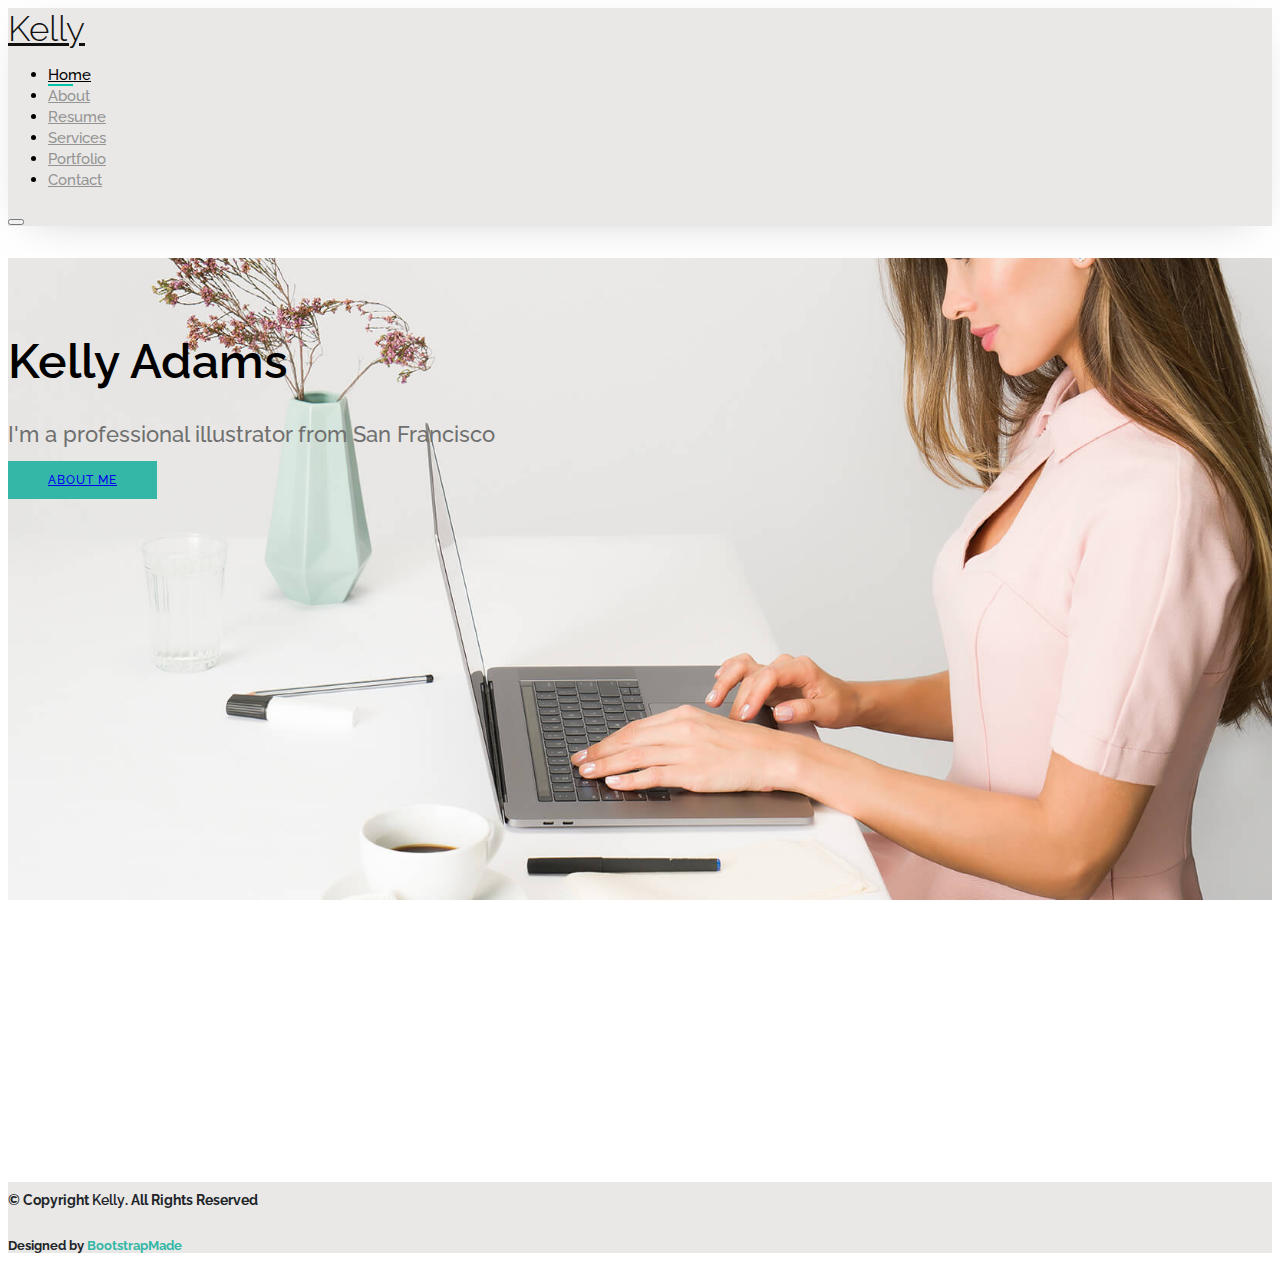
<file: index.html>
<!DOCTYPE html>
<html lang="en">
  <head>
    <meta charset="UTF-8" />
    <meta name="viewport" content="width=device-width, initial-scale=1.0" />
    <title>kelly</title>

    <link rel="shortcut icon" href="" type="image/x-icon" />

    <!-- GOOGLE FONTS  -->
    <link rel="preconnect" href="https://fonts.googleapis.com" />
    <link rel="preconnect" href="https://fonts.gstatic.com" crossorigin />
    <link
      href="https://fonts.googleapis.com/css2?family=Raleway:ital,wght@0,200;0,300;0,400;0,500;0,700;0,800;0,900;1,300;1,400;1,500;1,600&display=swap"
      rel="stylesheet"
    />

    <!-- BOOTSTRAP CDN  -->
    <link href="https://cdn.jsdelivr.net/npm/bootstrap@5.0.2/dist/css/bootstrap.min.css" rel="stylesheet" integrity="sha384-EVSTQN3/azprG1Anm3QDgpJLIm9Nao0Yz1ztcQTwFspd3yD65VohhpuuCOmLASjC" crossorigin="anonymous">

    <link
      rel="stylesheet"
      href="https://maxcdn.bootstrapcdn.com/font-awesome/4.7.0/css/font-awesome.min.css"
    />

    <!-- INTERNAL CSS  -->

    <link rel="stylesheet" href="style.css" />
    <link rel="stylesheet" href="responsive.css" />
  </head>

  <body>
    <!-- HEADER SECTION  -->

    <header id="home" class="fixed-top">
      <nav class="navbar navbar-expand-xl navbar-light">
          <div class="container-fluid">
              <a class="text-uppercase navbar-brand text-decoration-none text-black" href="index.html">
                  Kelly
              </a>

              <div class="collapse navbar-collapse justify-content-center " id="navbarTogglerDemo3">
                  <ul class="navbar-nav my-auto mb-2 main-menu mb-xl-0">
                      <li class="nav-item">
                          <a class="nav-link actv" href="index.html">Home</a>
                      </li>

                      <li class="nav-item">
                        <a class="nav-link" href="about.html">About</a>
                      </li>
                      <li class="nav-item">
                          <a class="nav-link" href="resume.html">Resume</a>
                      </li>
                      <li class="nav-item">
                          <a class="nav-link" href="services.html">Services</a>
                      </li>
                      <li class="nav-item">
                          <a class="nav-link" href="#">Portfolio</a>
                      </li>
                      <li class="nav-item">
                          <a class="nav-link" href="contact.html">Contact</a>
                      </li>
                  </ul>
              </div>

              <button class="navbar-toggler" type="button" data-bs-toggle="collapse" data-bs-target="#navbarTogglerDemo3" aria-controls="navbarTogglerDemo3" aria-expanded="false" aria-label="Toggle navigation">
                  <span class="navbar-toggler-icon"></span>
              </button>
          </div>
      </nav>
  </header>
    <!-- MAIN SECTION  -->
    <main>


      <!-- HEADER SECTION  -->
      <section id="header_bg" class=" d-flex justify-content-center align-items-center flex-column text-center">
   
     
                <h1>Kelly Adams</h1>
                <p class="text-muted">I'm a professional illustrator from San Francisco</p>
                <a href="about.html" class="btn mt-2 btn-info bg-outline-none rounded-pill">ABOUT ME</a>
              

      </section>

      <!-- FOOTER SECTION  -->

      <footer  >
        <div class="container">
          <div class="row">
            <div class="col text-center py-4 pt-4 "><h5>
              &copy; Copyright <span>Kelly</span>. All Rights Reserved
            
              </h5>
              <h6>  Designed by <span>BootstrapMade</span></h6>
            </div>
        </div>
      </footer>
    </main>
    <!-- java script files  -->
    <script src="https://cdn.jsdelivr.net/npm/bootstrap@5.0.2/dist/js/bootstrap.bundle.min.js" integrity="sha384-MrcW6ZMFYlzcLA8Nl+NtUVF0sA7MsXsP1UyJoMp4YLEuNSfAP+JcXn/tWtIaxVXM" crossorigin="anonymous"></script>
               
  </body>
</html>
</file>
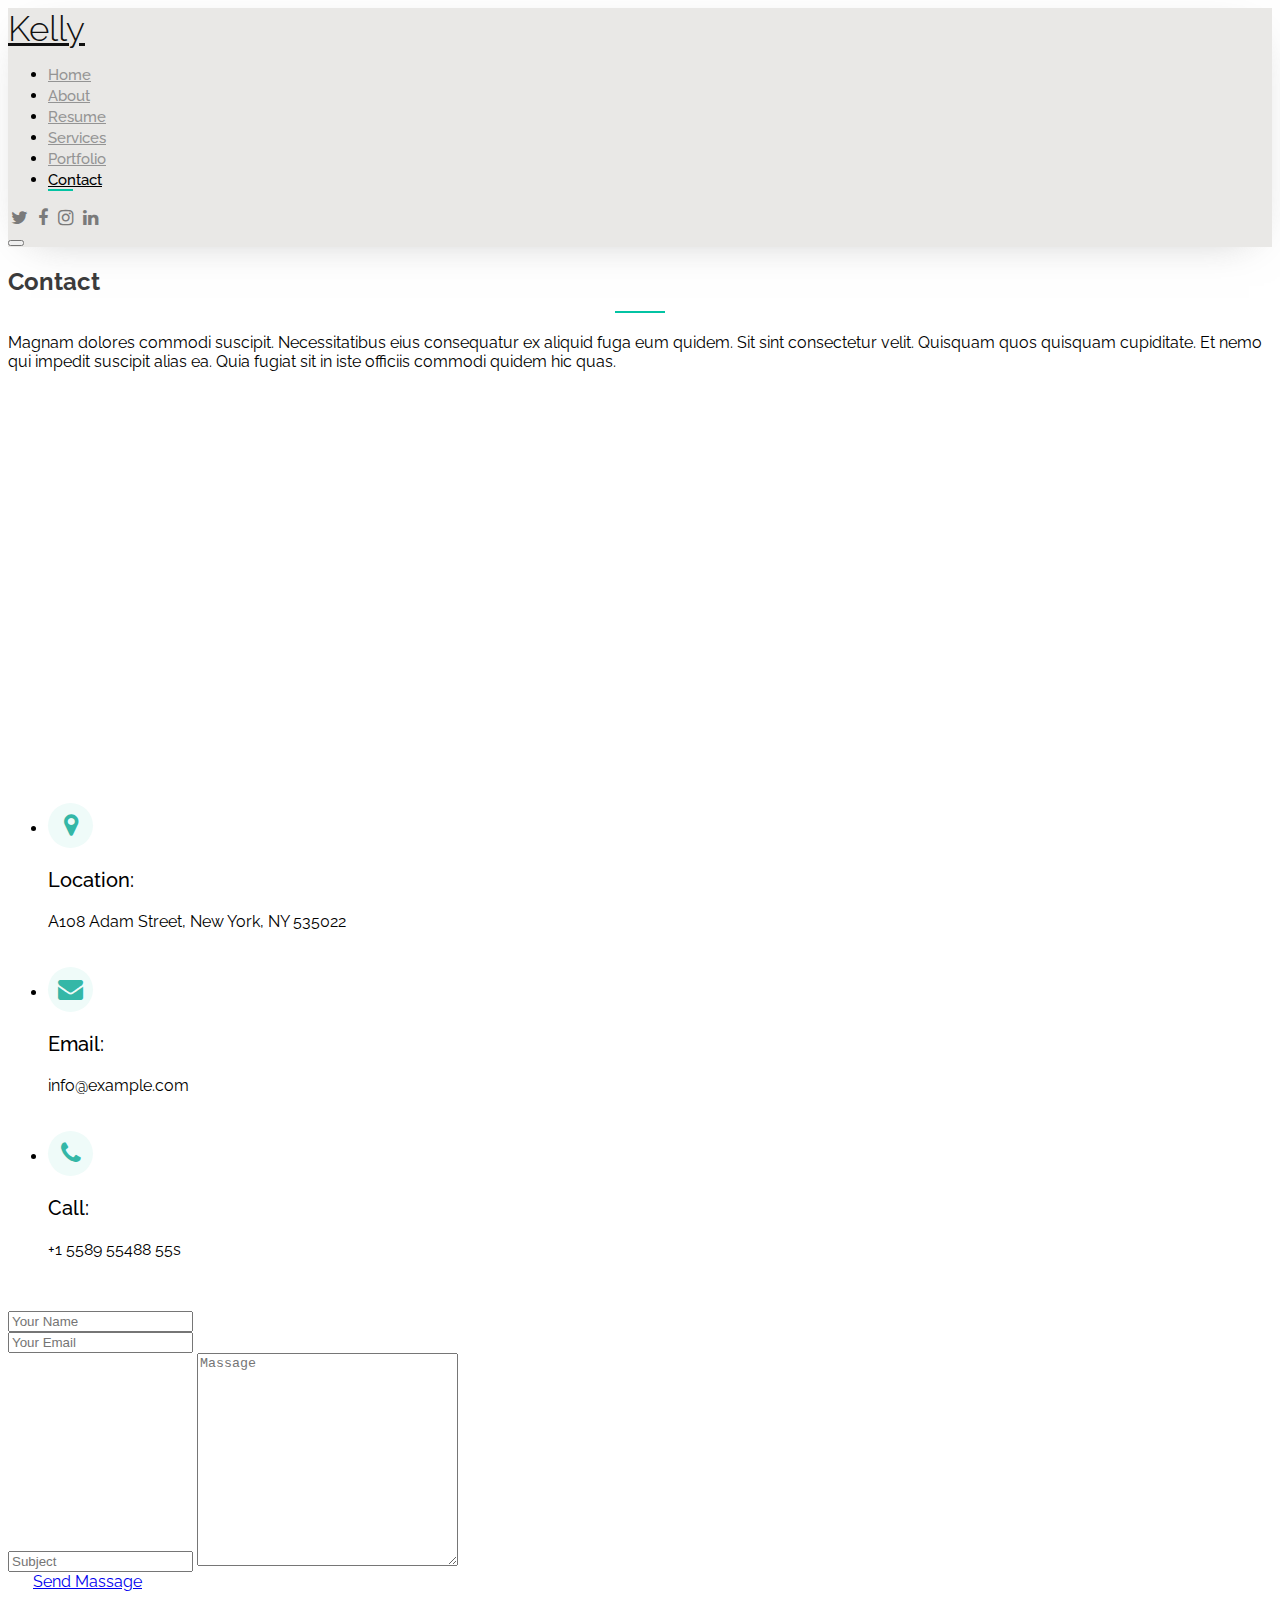
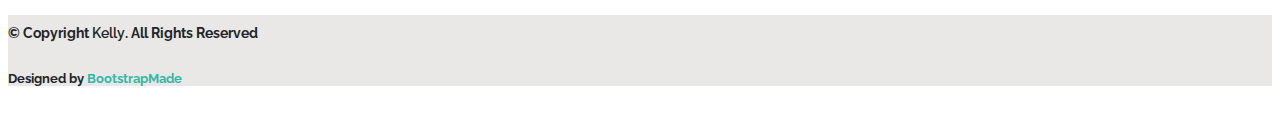
<file: contact.html>
<!DOCTYPE html>
<html lang="en">
  <head>
    <meta charset="UTF-8" />
    <meta name="viewport" content="width=device-width, initial-scale=1.0" />
    <title>kelly</title>

    <link rel="shortcut icon" href="" type="image/x-icon" />

    <!-- GOOGLE FONTS  -->
    <link rel="preconnect" href="https://fonts.googleapis.com" />
    <link rel="preconnect" href="https://fonts.gstatic.com" crossorigin />
    <link
      href="https://fonts.googleapis.com/css2?family=Raleway:ital,wght@0,200;0,300;0,400;0,500;0,700;0,800;0,900;1,300;1,400;1,500;1,600&display=swap"
      rel="stylesheet"
    />

    <!-- BOOTSTRAP CDN  -->
    <link href="https://cdn.jsdelivr.net/npm/bootstrap@5.0.2/dist/css/bootstrap.min.css" rel="stylesheet" integrity="sha384-EVSTQN3/azprG1Anm3QDgpJLIm9Nao0Yz1ztcQTwFspd3yD65VohhpuuCOmLASjC" crossorigin="anonymous">

    <link
      rel="stylesheet"
      href="https://maxcdn.bootstrapcdn.com/font-awesome/4.7.0/css/font-awesome.min.css"
    />


<!-- INTERNAL CSS  -->

    <link rel="stylesheet" href="style.css" />
    <link rel="stylesheet" href="responsive.css" />
  </head>

  <body>
    <!-- HEADER SECTION  -->





    


    <header id="home" class="fixed-top">
      <nav class="navbar navbar-expand-xl navbar-light">
          <div class="container-fluid">
              <a class="text-uppercase navbar-brand h2 text-decoration-none text-black" href="index.html">
                  Kelly
              </a>

              <div class="collapse navbar-collapse justify-content-center w-50" id="navbarTogglerDemo3">
                  <ul class="navbar-nav my-auto mb-2 main-menu mb-xl-0">
                      <li class="nav-item">
                          <a class="nav-link " href="index.html">Home</a>
                      </li>

                      <li class="nav-item">
                        <a class="nav-link" href="about.html">About</a>
                      </li>
                      <li class="nav-item">
                          <a class="nav-link" href="resume.html">Resume</a>
                      </li>
                      <li class="nav-item">
                          <a class="nav-link" href="services.html">Services</a>
                      </li>
                      <li class="nav-item">
                          <a class="nav-link" href="#">Portfolio</a>
                      </li>
                      <li class="nav-item">
                          <a class="nav-link actv" href="contact.html">Contact</a>
                      </li>
                  </ul>
              </div>

              <div class="header-social-links">
                  <a href="#"><i class="fa fa-twitter" aria-hidden="true"></i></a>
                  <a href="#"><i class="fa fa-facebook-f" aria-hidden="true"></i></a>
                  <a href="#"><i class="fa fa-instagram" aria-hidden="true"></i></a>
                  <a href="#"><i class="fa fa-linkedin" aria-hidden="true"></i></a>
              </div>
              <button class="navbar-toggler" type="button" data-bs-toggle="collapse" data-bs-target="#navbarTogglerDemo3" aria-controls="navbarTogglerDemo3" aria-expanded="false" aria-label="Toggle navigation">
                  <span class="navbar-toggler-icon"></span>
              </button>
          </div>
      </nav>
  </header>
    <!-- MAIN SECTION  -->
    <main>
      <section id="contact">
        <div class="container mt-5">
          <div class="row">
            <div class="contact_header text-center mt-5">
            <h2 class="text-uppercase heading">  Contact</h2>
            <p class="py-2  text-black-50">
            
              
              Magnam dolores commodi suscipit. Necessitatibus eius consequatur ex aliquid fuga eum quidem. Sit sint consectetur velit. Quisquam quos quisquam cupiditate. Et nemo qui impedit suscipit alias ea. Quia fugiat sit in iste officiis commodi quidem hic quas.
              </p>
          </div>
          </div>
<div class="row">
  <div class="col-md-12 mb-5">
    <iframe src="https://www.google.com/maps/embed?pb=!1m18!1m12!1m3!1d45038.05159052841!2d90.39312768695254!3d23.802754984714472!2m3!1f0!2f0!3f0!3m2!1i1024!2i768!4f13.1!3m3!1m2!1s0x3755b8b087026b81%3A0x8fa563bbdd5904c2!2sDhaka!5e0!3m2!1sen!2sbd!4v1625640423322!5m2!1sen!2sbd" style="border:0;" allowfullscreen="" loading="lazy"></iframe>
  </div>
</div>
<div class="row">
  <div class="col-md-4">
<ul class="list-unstyled">
  <li>
    <div class="row g-0">
      <div class="col-md-2"><span><i class="fa mr-2 fa-map-marker" aria-hidden="true"></i></span></div>
      <div class="col-md-10"><h3> Location:</h3>
    <p>A108 Adam Street, New York, NY 535022</p></div>
    </div>
  </li>
  <li>
    <div class="row g-0">
      <div class="col-md-2"><span><i class="fa mr-2 fa-envelope" aria-hidden="true"></i></span></div>
      <div class="col-md-10">
          <h3> Email:</h3>
    <p> info@example.com</p>
      </div>
    </div>
  </li>
  <li>
    <div class="row g-0">
      <div class="col-md-2 "><span><i class="fa mr-2 fa-phone" aria-hidden="true"></i></span> </div>
      <div class="col-md-10">
        <h3>Call:</h3>
    <p>   +1 5589 55488 55s</p>
      </div>
    </div>
  </li>

</ul>



  </div>
  
  <div class="col-md-8 text-center"><form action="/submit/">
<div class="row mb-4">
  <div class="col-md-6"><input type="text" class="form-control py-2" name="name" placeholder="Your Name"></div>
  <div class="col-md-6"><input type="email" class="form-control py-2" name="e-mail" placeholder="Your Email" required></div>
</div>
<div class="row ">
  <div class="col"><input type="text"class="form-control mb-4 py-2" name="subject" placeholder="Subject ">
  <textarea name="text" cols="30" rows="10" class="form-control" placeholder="Massage"></textarea>
  </div>
  <div class="submit_btn text-center">
  <a href="#"class="btn mt-4 mb-5 btn-info btn-lg rounded-pill">Send Massage </a>
</div>
</div>

  </div></form>
</div>


        </div>
      </section>

      <!-- FOOTER SECTION  -->

      <footer  >
        <div class="container">
          <div class="row">
            <div class="col text-center py-4 pt-4 "><h5>
              &copy; Copyright <span>Kelly</span>. All Rights Reserved
            
              </h5>
              <h6>  Designed by <span>BootstrapMade</span></h6>
            </div>
        </div>
      </footer>
    </main>
    <!-- java script files  -->
    <script src="https://cdn.jsdelivr.net/npm/bootstrap@5.0.2/dist/js/bootstrap.bundle.min.js" integrity="sha384-MrcW6ZMFYlzcLA8Nl+NtUVF0sA7MsXsP1UyJoMp4YLEuNSfAP+JcXn/tWtIaxVXM" crossorigin="anonymous"></script>

  </body>
</html>
</file>
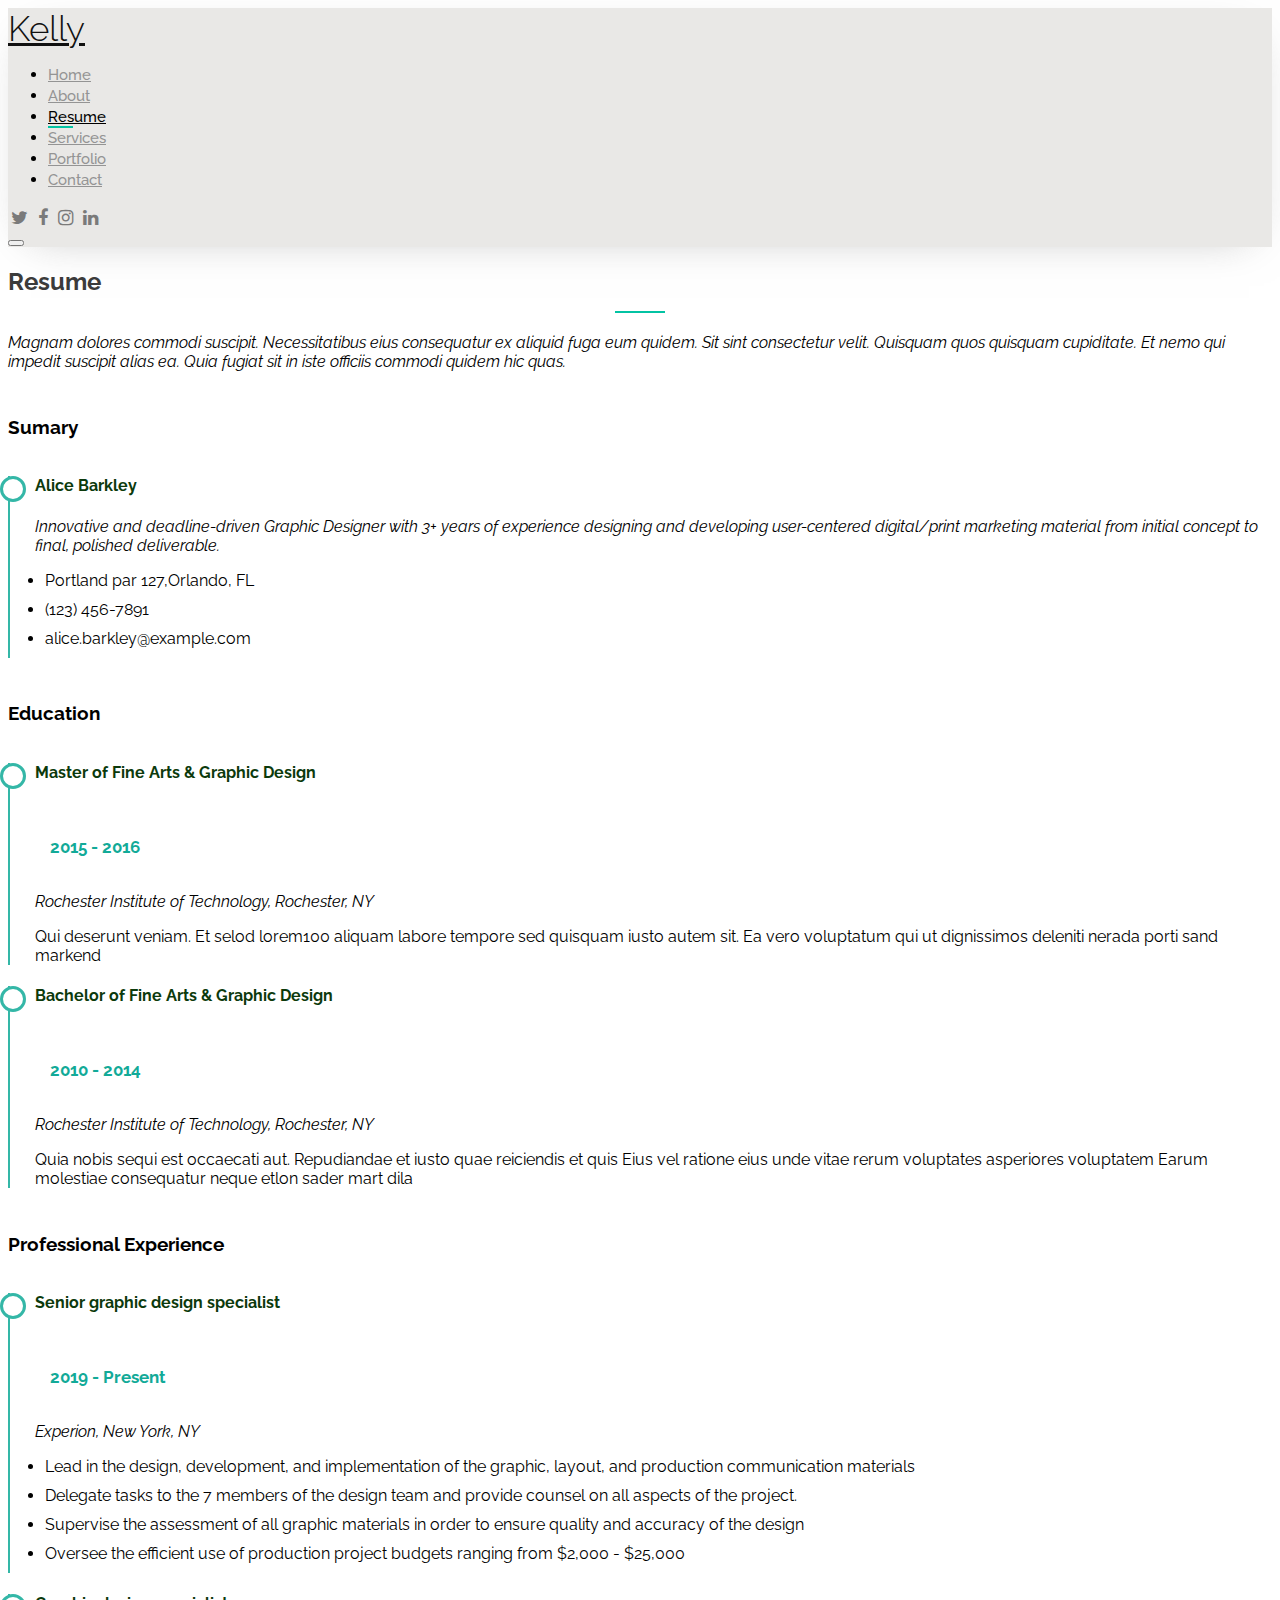
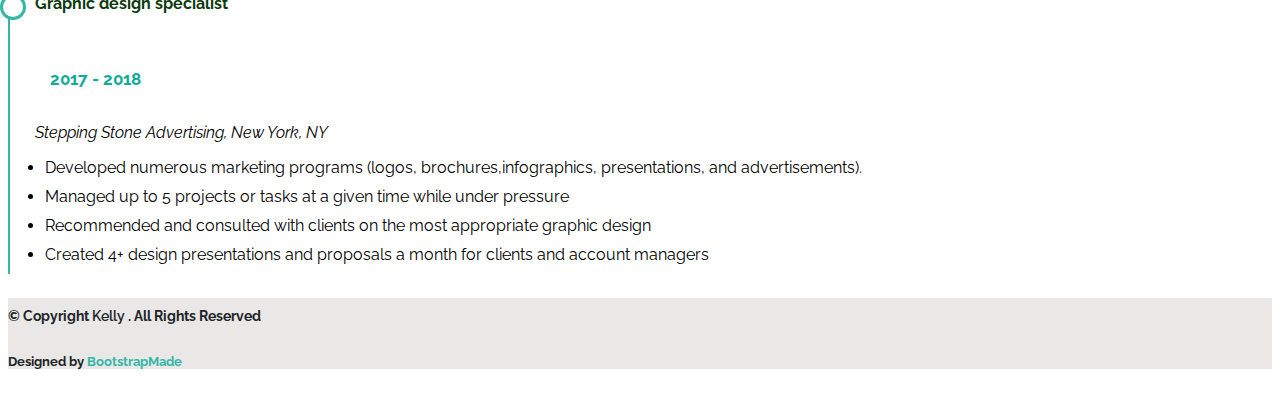
<file: resume.html>
<!DOCTYPE html>
<html lang="en">
  <head>
    <meta charset="UTF-8" />
    <meta name="viewport" content="width=device-width, initial-scale=1.0" />
    <title>kelly</title>

    <link rel="shortcut icon" href="" type="image/x-icon" />

    <!-- GOOGLE FONTS  -->
    <link rel="preconnect" href="https://fonts.googleapis.com" />
    <link rel="preconnect" href="https://fonts.gstatic.com" crossorigin />
    <link
      href="https://fonts.googleapis.com/css2?family=Raleway:ital,wght@0,200;0,300;0,400;0,500;0,700;0,800;0,900;1,300;1,400;1,500;1,600&display=swap"
      rel="stylesheet"
    />

    <!-- BOOTSTRAP CDN  -->
    <link href="https://cdn.jsdelivr.net/npm/bootstrap@5.0.2/dist/css/bootstrap.min.css" rel="stylesheet" integrity="sha384-EVSTQN3/azprG1Anm3QDgpJLIm9Nao0Yz1ztcQTwFspd3yD65VohhpuuCOmLASjC" crossorigin="anonymous">

    <link
      rel="stylesheet"
      href="https://maxcdn.bootstrapcdn.com/font-awesome/4.7.0/css/font-awesome.min.css"
    />

    <!-- INTERNAL CSS  -->

    <link rel="stylesheet" href="style.css" />
    <link rel="stylesheet" href="responsive.css" />
  </head>

  <body>
    <!-- HEADER SECTION  -->

    <header id="home" class="fixed-top">
      <nav class="navbar navbar-expand-xl navbar-light">
          <div class="container-fluid">
              <a class="text-uppercase navbar-brand h2 text-decoration-none text-black" href="index.html">
                  Kelly
              </a>

              <div class="collapse navbar-collapse justify-content-center w-50" id="navbarTogglerDemo3">
                  <ul class="navbar-nav my-auto mb-2 main-menu mb-xl-0">
                      <li class="nav-item">
                          <a class="nav-link " href="index.html">Home</a>
                      </li>

                      <li class="nav-item">
                        <a class="nav-link" href="about.html">About</a>
                      </li>
                      <li class="nav-item">
                          <a class="nav-link actv" href="resume.html">Resume</a>
                      </li>
                      <li class="nav-item">
                          <a class="nav-link" href="services.html">Services</a>
                      </li>
                      <li class="nav-item">
                          <a class="nav-link" href="#">Portfolio</a>
                      </li>
                      <li class="nav-item">
                          <a class="nav-link" href="contact.html">Contact</a>
                      </li>
                  </ul>
              </div>

              <div class="header-social-links">
                  <a href="#"><i class="fa fa-twitter" aria-hidden="true"></i></a>
                  <a href="#"><i class="fa fa-facebook-f" aria-hidden="true"></i></a>
                  <a href="#"><i class="fa fa-instagram" aria-hidden="true"></i></a>
                  <a href="#"><i class="fa fa-linkedin" aria-hidden="true"></i></a>
              </div>
              <button class="navbar-toggler" type="button" data-bs-toggle="collapse" data-bs-target="#navbarTogglerDemo3" aria-controls="navbarTogglerDemo3" aria-expanded="false" aria-label="Toggle navigation">
                  <span class="navbar-toggler-icon"></span>
              </button>
          </div>
      </nav>
  </header>
    <!-- MAIN SECTION  -->
    <main>
      <!-- HEADER SECTION  -->
      <section id="resume" class="resume">
        <div class="container" >
          <div class="section-title mt-5 pt-4 text-center">
            <h2 class="heading mt-5">Resume</h2>
            <address>
              Magnam dolores commodi suscipit. Necessitatibus eius consequatur
              ex aliquid fuga eum quidem. Sit sint consectetur velit. Quisquam
              quos quisquam cupiditate. Et nemo qui impedit suscipit alias ea.
              Quia fugiat sit in iste officiis commodi quidem hic quas.
            </address>
          </div>

          <div class="row py-5">
            <div class="col-md-6">
              <div class="resume-title">
                <h3>Sumary</h3>
                <div class="resume-details">
                  <h4>
                    Alice Barkley
                  </h4>
                  <address>
                    Innovative and deadline-driven Graphic Designer with 3+
                    years of experience designing and developing user-centered
                    digital/print marketing material from initial concept to
                    final, polished deliverable.
                  </address>
                  <ul>
                    <li>Portland par 127,Orlando, FL</li>

                    <li>(123) 456-7891</li>
                    <li>alice.barkley@example.com</li>
                  </ul>
                </div>
              </div>

              <div class="resume-title">
                <h3>Education</h3>
                <div class="resume-details">
                  <h4>Master of Fine Arts & Graphic Design</h4>
                  <h5>2015 - 2016</h5>
                  <address>Rochester Institute of Technology, Rochester, NY</address>
                  <p class="mb-0 pb-3">
                    Qui deserunt veniam. Et selod lorem100 aliquam labore
                    tempore sed quisquam iusto autem sit. Ea vero voluptatum qui
                    ut dignissimos deleniti nerada porti sand markend
                  </p>
                </div>
              </div>

              <div class="resume-details">
                <h4>Bachelor of Fine Arts & Graphic Design</h4>
                <h5>2010 - 2014</h5>
                <address>
                  Rochester Institute of Technology, Rochester, NY
                </address>
                <p>
                  Quia nobis sequi est occaecati aut. Repudiandae et iusto quae
                  reiciendis et quis Eius vel ratione eius unde vitae rerum
                  voluptates asperiores voluptatem Earum molestiae consequatur
                  neque etlon sader mart dila
                </p>
              </div>
            </div>
          
          <div class="col-md-6">
            <div class="resume-title">
              <h3>Professional Experience</h3>
              <div class="resume-details">
                <h4>Senior graphic design specialist</h4>
                <h5>2019 - Present</h5>
                <!-- <p></p> -->
                <address>Experion, New York, NY</address>
                <ul>
                  <li>
                    Lead in the design, development, and implementation of the
                    graphic, layout, and production communication materials
                  </li>
                  <li>
                    Delegate tasks to the 7 members of the design team and
                    provide counsel on all aspects of the project.
                  </li>
                  <li>
                    Supervise the assessment of all graphic materials in order
                    to ensure quality and accuracy of the design
                  </li>
                  <li class="pb-4">
                    Oversee the efficient use of production project budgets
                    ranging from $2,000 - $25,000
                  </li>
                </ul>
              </div>

              <div class="resume-details">
                <h4 >Graphic design specialist</h4>
                <h5>2017 - 2018</h5>
                <!-- <p></p> -->
                <address>Stepping Stone Advertising, New York, NY</address>
                <ul>
                  <li>
                    Developed numerous marketing programs (logos,
                    brochures,infographics, presentations, and advertisements).
                  </li>
                  <li>
                    Managed up to 5 projects or tasks at a given time while
                    under pressure
                  </li>
                  <li>
                    Recommended and consulted with clients on the most
                    appropriate graphic design
                  </li>
                  <li>
                    Created 4+ design presentations and proposals a month for
                    clients and account managers
                  </li>
                </ul>
              </div>
            </div>
          </div>
        </div>
        </div>
      </section>

      <!-- FOOTER SECTION  -->

      <footer>
        <div class="container">
          <div class="row">
            <div class="col text-center py-4 pt-4">
              <h5>
                &copy; Copyright
                <span>Kelly</span>
                . All Rights Reserved
              </h5>
              <h6>
                Designed by
                <span>BootstrapMade</span>
              </h6>
            </div>
          </div>
        </div>
      </footer>
    </main>
    <!-- java script files  -->
    <script src="https://cdn.jsdelivr.net/npm/bootstrap@5.0.2/dist/js/bootstrap.bundle.min.js" integrity="sha384-MrcW6ZMFYlzcLA8Nl+NtUVF0sA7MsXsP1UyJoMp4YLEuNSfAP+JcXn/tWtIaxVXM" crossorigin="anonymous"></script>
               
  </body>
</html>
</file>
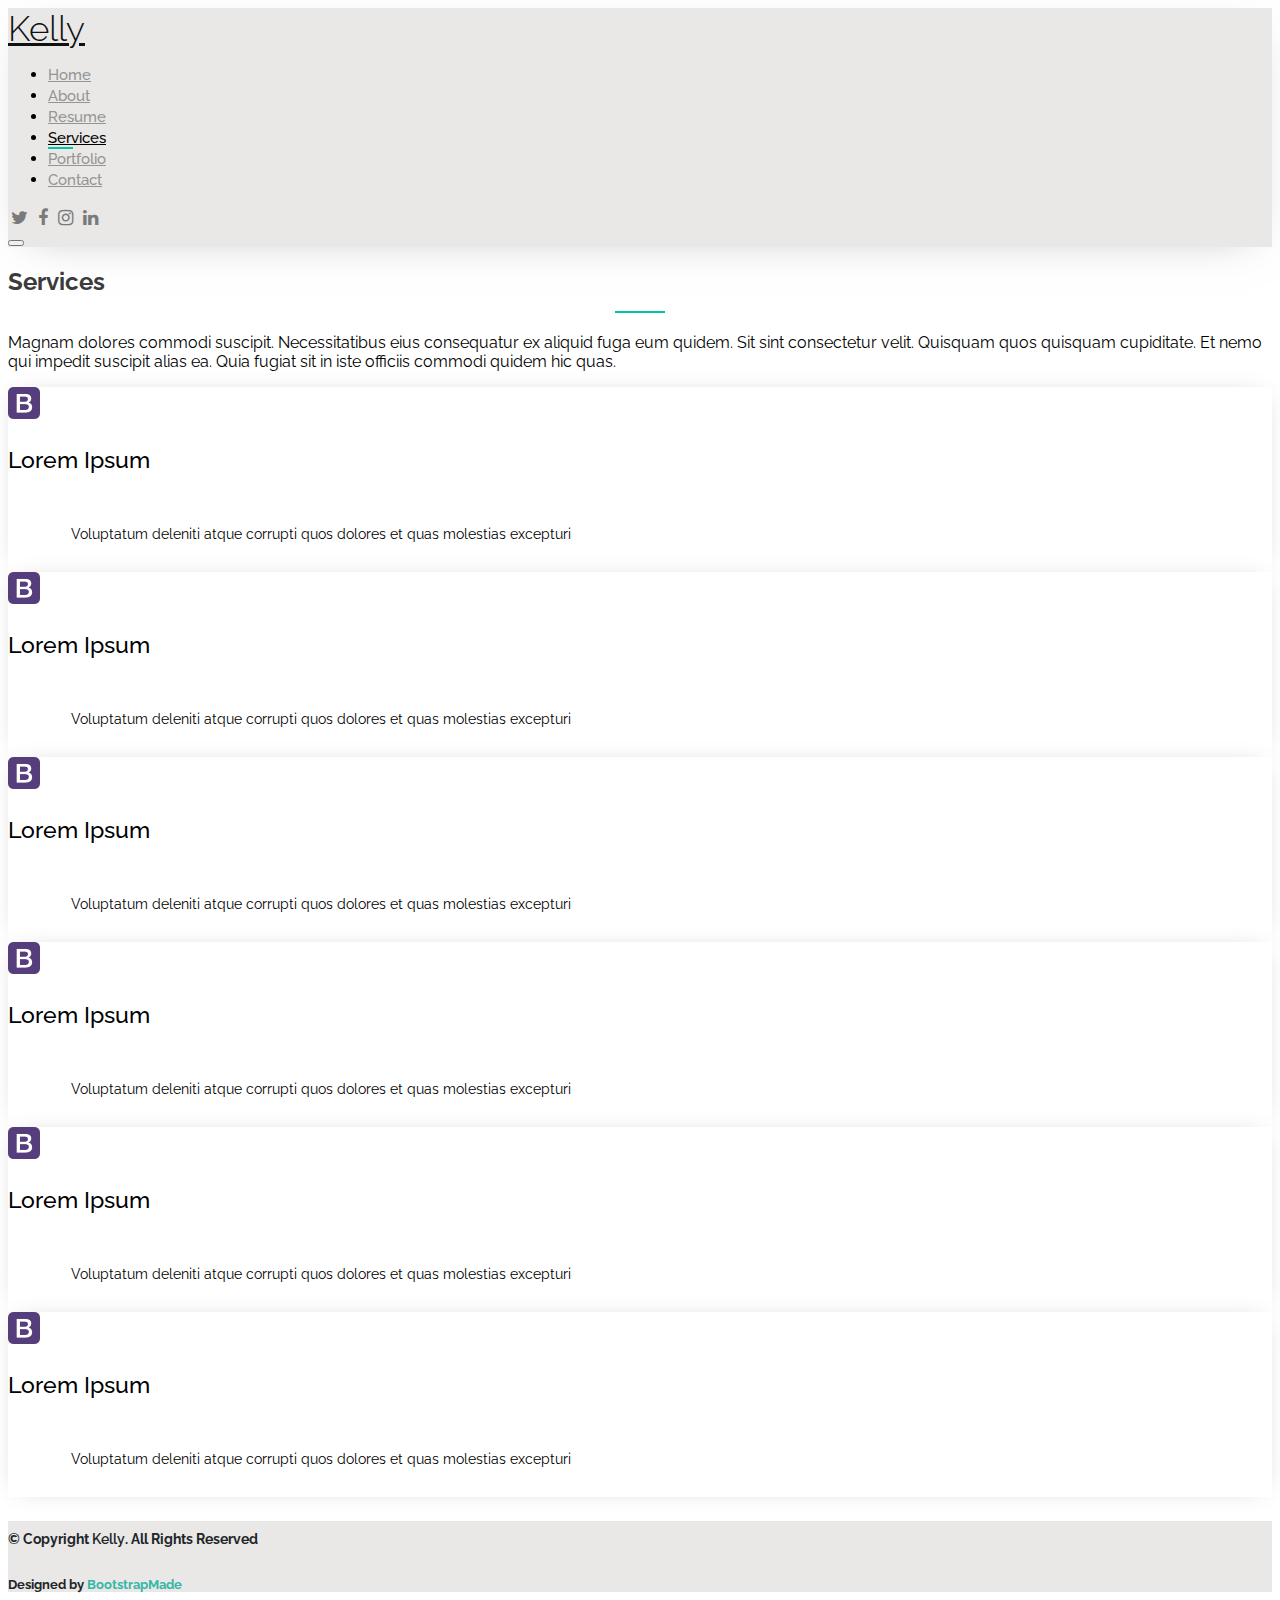
<file: services.html>
<!DOCTYPE html>
<html lang="en">
    <head>
        <meta charset="UTF-8" />
        <meta name="viewport" content="width=device-width, initial-scale=1.0" />
        <title>kelly</title>

        <link rel="shortcut icon" href="" type="image/x-icon" />

        <!-- GOOGLE FONTS  -->
        <link rel="preconnect" href="https://fonts.googleapis.com" />
        <link rel="preconnect" href="https://fonts.gstatic.com" crossorigin />
        <link href="https://fonts.googleapis.com/css2?family=Raleway:ital,wght@0,200;0,300;0,400;0,500;0,700;0,800;0,900;1,300;1,400;1,500;1,600&display=swap" rel="stylesheet" />

        <!-- BOOTSTRAP CDN  -->
        <link href="https://cdn.jsdelivr.net/npm/bootstrap@5.0.2/dist/css/bootstrap.min.css" rel="stylesheet" integrity="sha384-EVSTQN3/azprG1Anm3QDgpJLIm9Nao0Yz1ztcQTwFspd3yD65VohhpuuCOmLASjC" crossorigin="anonymous">
 <link rel="stylesheet" href="https://maxcdn.bootstrapcdn.com/font-awesome/4.7.0/css/font-awesome.min.css" />

        <!-- INTERNAL CSS  -->

        <link rel="stylesheet" href="style.css" />
        <link rel="stylesheet" href="responsive.css" />
    </head>

    <body>
        <!-- HEADER SECTION  -->

        <header id="home" class="fixed-top">
            <nav class="navbar navbar-expand-xl navbar-light">
                <div class="container-fluid">
                    <a class="text-uppercase navbar-brand h2 text-decoration-none text-black" href="index.html">
                        Kelly
                    </a>

                    <div class="collapse navbar-collapse justify-content-center w-50" id="navbarTogglerDemo3">
                        <ul class="navbar-nav my-auto mb-2 main-menu mb-xl-0">
                            <li class="nav-item">
                                <a class="nav-link " href="index.html">Home</a>
                            </li>

                            <li class="nav-item">
                              <a class="nav-link" href="about.html">About</a>
                            </li>
                            <li class="nav-item">
                                <a class="nav-link" href="resume.html">Resume</a>
                            </li>
                            <li class="nav-item">
                                <a class="nav-link actv" href="services.html">Services</a>
                            </li>
                            <li class="nav-item">
                                <a class="nav-link" href="#">Portfolio</a>
                            </li>
                            <li class="nav-item">
                                <a class="nav-link" href="contact.html">Contact</a>
                            </li>
                        </ul>
                    </div>

                    <div class="header-social-links">
                        <a href="#"><i class="fa fa-twitter" aria-hidden="true"></i></a>
                        <a href="#"><i class="fa fa-facebook-f" aria-hidden="true"></i></a>
                        <a href="#"><i class="fa fa-instagram" aria-hidden="true"></i></a>
                        <a href="#"><i class="fa fa-linkedin" aria-hidden="true"></i></a>
                    </div>
                    <button class="navbar-toggler" type="button" data-bs-toggle="collapse" data-bs-target="#navbarTogglerDemo3" aria-controls="navbarTogglerDemo3" aria-expanded="false" aria-label="Toggle navigation">
                        <span class="navbar-toggler-icon"></span>
                    </button>
                </div>
            </nav>
        </header>
        <!-- MAIN SECTION  -->
        <main>
            <section id="services">
                <div class="container mt-5">
                    <div class="row">
                        <div class="service_header text-center mt-5">
                            <h2 class="text-uppercase heading">Services</h2>
                            <p class="py-2 text-black-50">
                                Magnam dolores commodi suscipit. Necessitatibus eius consequatur ex aliquid fuga eum quidem. Sit sint consectetur velit. Quisquam quos quisquam cupiditate. Et nemo qui impedit suscipit alias ea. Quia fugiat
                                sit in iste officiis commodi quidem hic quas.
                            </p>
                        </div>
                    </div>
                    <div class="row mt-3 mb-4">
                        <div class="col-lg-4 col-md-6 mb-m-5 mb-sm-5">
                            <div class="services_text shadow-ser py-5 text-center">
                                <img src="pic/favicon.png" class="py-3" alt="" />
                                <h3 class="pb-1 pt-3">Lorem Ipsum</h3>
                                <p>Voluptatum deleniti atque corrupti quos dolores et quas molestias excepturi</p>
                            </div>
                        </div>
                        <div class="col-lg-4 col-md-6 md- mbs-3">
                            <div class="services_text shadow-ser py-5 text-center">
                                <img src="pic/favicon.png" class="py-3" alt="" />
                                <h3 class="pb-1 pt-3">Lorem Ipsum</h3>
                                <p>Voluptatum deleniti atque corrupti quos dolores et quas molestias excepturi</p>
                            </div>
                        </div>
                        <div class="col-lg-4 col-md-6 b-d-5 msm-3">
                            <div class="services_text shadow-ser py-5 text-center">
                                <img src="pic/favicon.png" class="py-3" alt="" />
                                <h3 class="pb-1 pt-3">Lorem Ipsum</h3>
                                <p>Voluptatum deleniti atque corrupti quos dolores et quas molestias excepturi</p>
                            </div>
                        </div>
                    </div>
                    <div class="row">
                        <div class="col-lg-4 col-md-6 mb-5">
                            <div class="services_text shadow-ser py-5 text-center">
                                <img src="pic/favicon.png" class="py-3" alt="" />
                                <h3 class="pb-1 pt-3">Lorem Ipsum</h3>
                                <p>Voluptatum deleniti atque corrupti quos dolores et quas molestias excepturi</p>
                            </div>
                        </div>
                        <div class="col-lg-4 col-md-6 mb-5">
                            <div class="services_text shadow-ser py-5 text-center">
                                <img src="pic/favicon.png" class="py-3" alt="" />
                                <h3 class="pb-1 pt-3">Lorem Ipsum</h3>
                                <p>Voluptatum deleniti atque corrupti quos dolores et quas molestias excepturi</p>
                            </div>
                        </div>
                        <div class="col-lg-4 col-md-6 mb-5">
                            <div class="services_text shadow-ser py-5 text-center">
                                <img src="pic/favicon.png" class="py-3" alt="" />
                                <h3 class="pb-1 pt-3">Lorem Ipsum</h3>
                                <p>Voluptatum deleniti atque corrupti quos dolores et quas molestias excepturi</p>
                            </div>
                        </div>
                    </div>
                </div>
            </section>

            <!-- FOOTER SECTION  -->

            <footer>
                <div class="container">
                    <div class="row">
                        <div class="col text-center py-4 pt-4">
                            <h5>&copy; Copyright <span>Kelly</span>. All Rights Reserved</h5>
                            <h6>Designed by <span>BootstrapMade</span></h6>
                        </div>
                    </div>

                   </div>
            </footer>
        </main> 
         <!-- java script files  -->
                    <script src="https://cdn.jsdelivr.net/npm/bootstrap@5.0.2/dist/js/bootstrap.bundle.min.js" integrity="sha384-MrcW6ZMFYlzcLA8Nl+NtUVF0sA7MsXsP1UyJoMp4YLEuNSfAP+JcXn/tWtIaxVXM" crossorigin="anonymous"></script>
               
    </body>
</html>
</file>
<file: style.css>
html{
  scroll-behavior: smooth;

}
a,h1,h2,h3,p,span,body{

font-family: 'Raleway', sans-serif;
}




/* HEADER SECTION  */



#home .main-menu a{font-weight: 500;
font-size: 15px;
color: #949494;

}
#home .main-menu a::after{
  content: "";
height: 2px;
width: 0px;
display: block;
background: rgb(3, 195, 163);
transition: .5s;

}#home .main-menu .actv::after{
  width: 25px;
  display: block;
}
#home .main-menu a.actv{
  color:rgb(0, 0, 0);
}

#home .main-menu a:hover{
  color: #000;
}


#home .main-menu a:hover::after{
  width: 25px;
}
#home {
  box-shadow: 0px 10px 43px -23px rgba(161, 161, 161, 0.808);
  -webkit-box-shadow: 0px 10px 43px -23px rgba(161, 161, 161, 0.746);
  -moz-box-shadow: 0px 10px 43px -23px rgba(161, 161, 161, 0.719);}


#home .navbar-brand  {
  font-weight: 300;
  font-size: 35px;
  color: rgb(17, 17, 17);
}
#home .header-social-links a{
  display: inline-block;
  padding:0px 3px;
  font-size: 18px;
  color: #7a7a7a;
  transition: .5s;
}
#home .header-social-links a:hover{
  color: #000;
}


/* BANNER SECTION  */



#header_bg{
  background: url(pic/hero-bg.jpg) no-repeat top center ;
  height: 100vh;
  background-attachment: fixed;
  background-size: cover;
}
h1{
  font-weight: 600;
  font-size: 48px;
  padding-top: 75px;
}
h1+p{
  font-size:22px ;
  color: #6f6f6f;
  font-weight: 500;
}
#header_bg a{
  font-size: 12px;
padding: 12px 40px;
background: #34b7a7;
letter-spacing: 1px;
font-weight: 500;
border: none;
}



#header_bg a:hover{
  background: hsl(173, 56%, 50%);
}

footer, header{
  background: #e9e8e6;
}
h5{
  font-size: 14px;
  padding-top: 10px;
}h5 span{
  font-weight: 600;
}

h6{
  font-size: 13px;
}h6 span{
 color: #34b7a7;
}
h5,h6{
  color: #212529;
}
 


/* SERVIVCES SECTION  */



h2.heading{font-weight: 700;
color: rgb(59, 59, 59);

}
h2.heading::after{
content: "";
height: 2.5px;
width: 50px;
display: block;
background: rgb(3, 195, 163);
margin:15px auto;

}

.services_text h3 {
font-size: 23px;
font-weight: 500;


}
.services_text{
  background: #fff;
}
.services_text p {
font-size: 14px;
padding: 30px 20px;
width: 90%;
margin: auto;
}

.services_text.shadow-ser{
  box-shadow: 0px 0px 23px -12px rgba(161, 161, 161, 0.808);
}



/* CONTACT SECTION  */


#contact iframe{
  height:44vh;
  width:100% ;
}
#contact textarea{
  height:23vh;
 
}#contact h3{
font-size: 20px;
font-weight: 500;
}
#contact ul li span i{
  font-size: 25px;
  display: inline-block;
width: 45px;
height: 45px;
border-radius: 50%;
display: flex;
justify-content: center;
align-items: center; 
 background: #effbf9; 
  color: #34b7a7;
}
#contact ul li{
  padding-bottom: 20px;
}
#contact .submit_btn a{ 
  font-size: 16px;
  padding: 10px 25px;
}


 /* RESUME SECTION  */



.resume-details{
  border-left:2px solid #34b7a7;
  padding-left: 25px;
  position: relative;
}

h4:before{
content: "";
position: absolute;
height: 20px;
width: 20px;
border-radius: 50%;
margin-left: 30px;
top: 0;
left: -40px;
border: 3px solid #34b7a7;
background: #ffffff;

}

#resume ul {
  margin-bottom: 0;
  padding-left: 10px;
  
}
#resume ul li{
  padding-bottom: 10px;
}
#resume h4{
  color: rgb(12, 58, 12)
}

#resume h5{
padding: 6px 15px;
  color:#12aa98;
  font-size: 17px;
  display: inline-block;
}

#resume h3{
  padding: 26px 0 17px;
}

#resume address{
  font-style: italic;
}


/* ABOUT SECTION  */
#about ul li span{ 
  font-weight: 600;
}
#about ul li{
  padding-bottom: 5px;
}
#about .carousel-item img{
  height: 60vh;
}
</file>
<file: responsive.css>
.resume .resume-item {
    padding: 0 0 20px 20px;
    margin-top: -2px;
    border-left: 5px solid #34b7a7;
position: relative;
  }
  

 
  
  .resume .resume-item::before {
    content: "";
    position: absolute;
    width: 160px;
    z-index: -1;
    height: 160px;
    border-radius: 10px;
    left: 100px;
    top: 100px;
    background: #fff;
    border: 1px solid #34b7a7;
  }
</file>
